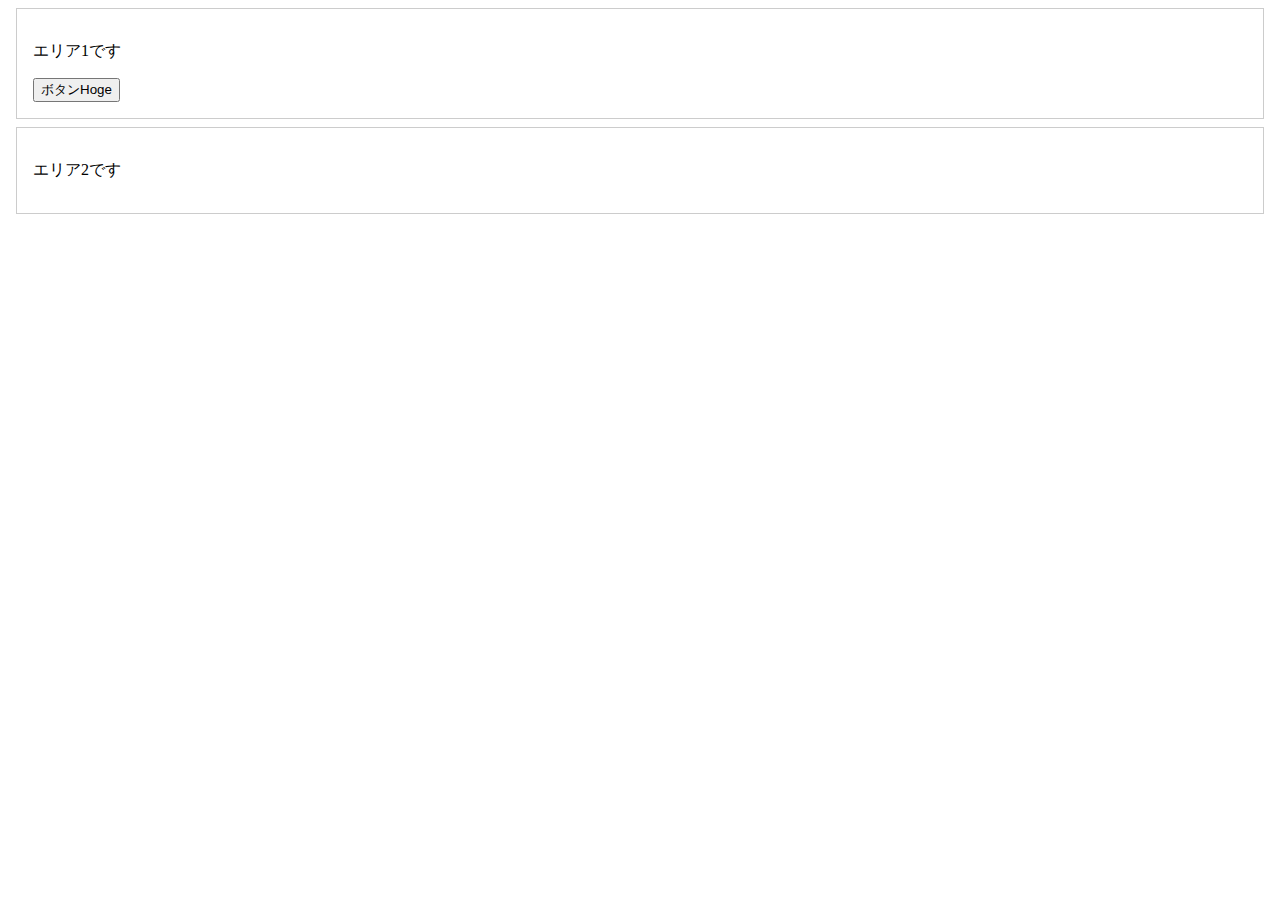
<file: index.html>
<!DOCTYPE html>
<html>
    <head>
        <title>JavaScriptでのDOM操作</title>
        <meta charaset="UTF-8" />
        <link rel="stylesheet" href="src/styles.css" />    
    </head>

    <body>
        <h1 id="title">Hello World!!</h1>
        <div class="container">
            <p>エリア1です</p>
        </div>
        <div class="container">
            <p>エリア2です</p>
        </div>
        <script src="src/index.js"></script>
    </body>
</html>
</file>
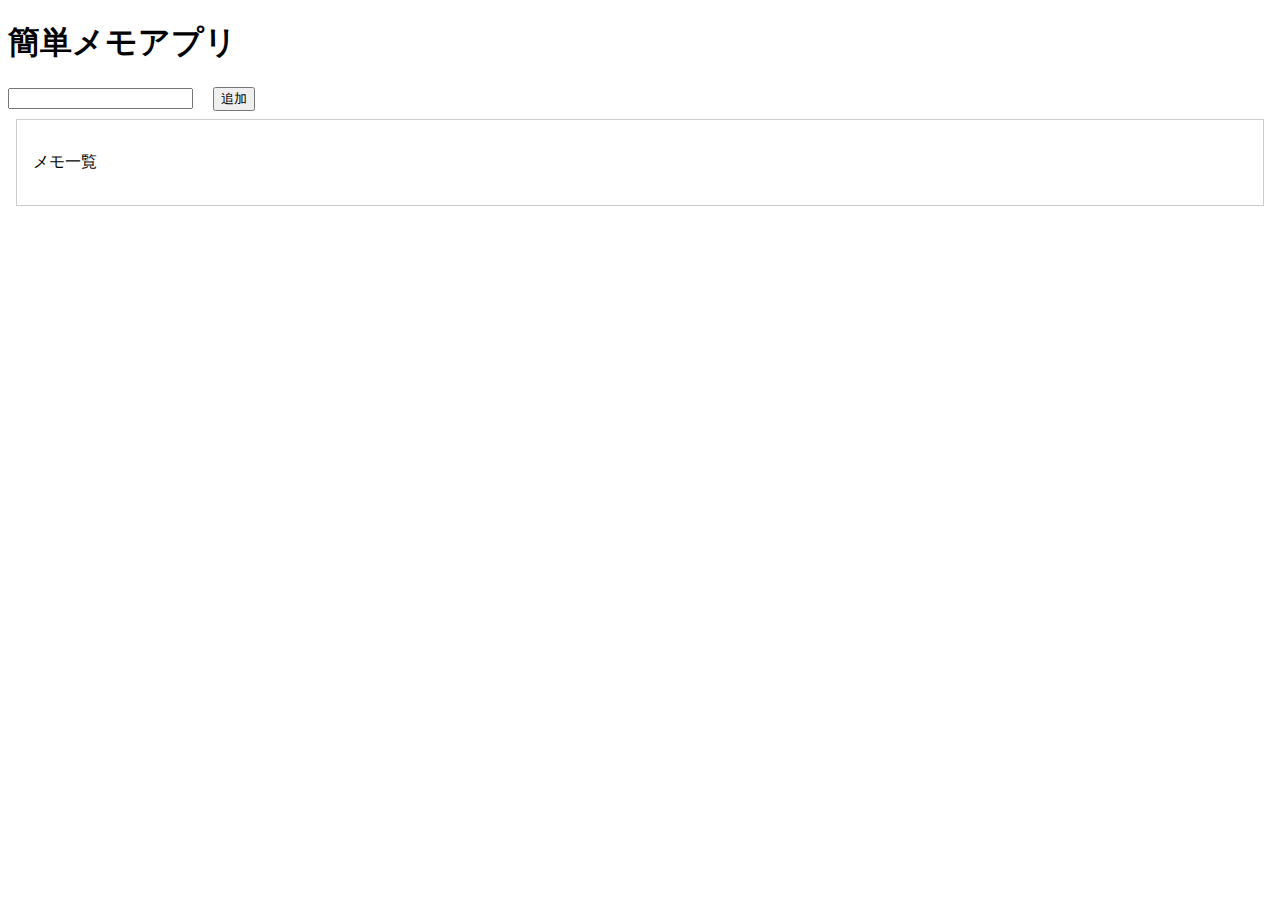
<file: MemoApp/index.html>
<!DOCTYPE html>
<html>
    <head>
        <title>簡単メモアプリ</title>
        <meta charset="UTF-8" />
        <link rel="stylesheet" href="src/styles.css" />
    </head>

    <body>
        <h1 id="title">簡単メモアプリ</h1>
        <input id="add-text" />
        <button id="add-button">追加</button>
        <div class="container">
            <p>メモ一覧</p>
            <ul id="memo-list"></ul>
        </div>

        <script src="src/index.js"></script>
    </body>
</html>
</file>
<file: src/styles.css>
.container {
    border: solid 1px #ccc;
    padding: 16px;
    margin: 8px;
}
</file>
<file: MemoApp/src/styles.css>
.container{
    border: solid 1px #ccc;
    padding: 16px;
    margin: 8px;
}

li > div {
    display: flex;
    align-items: center;
}

button {
    margin-left: 16px;
}
</file>
